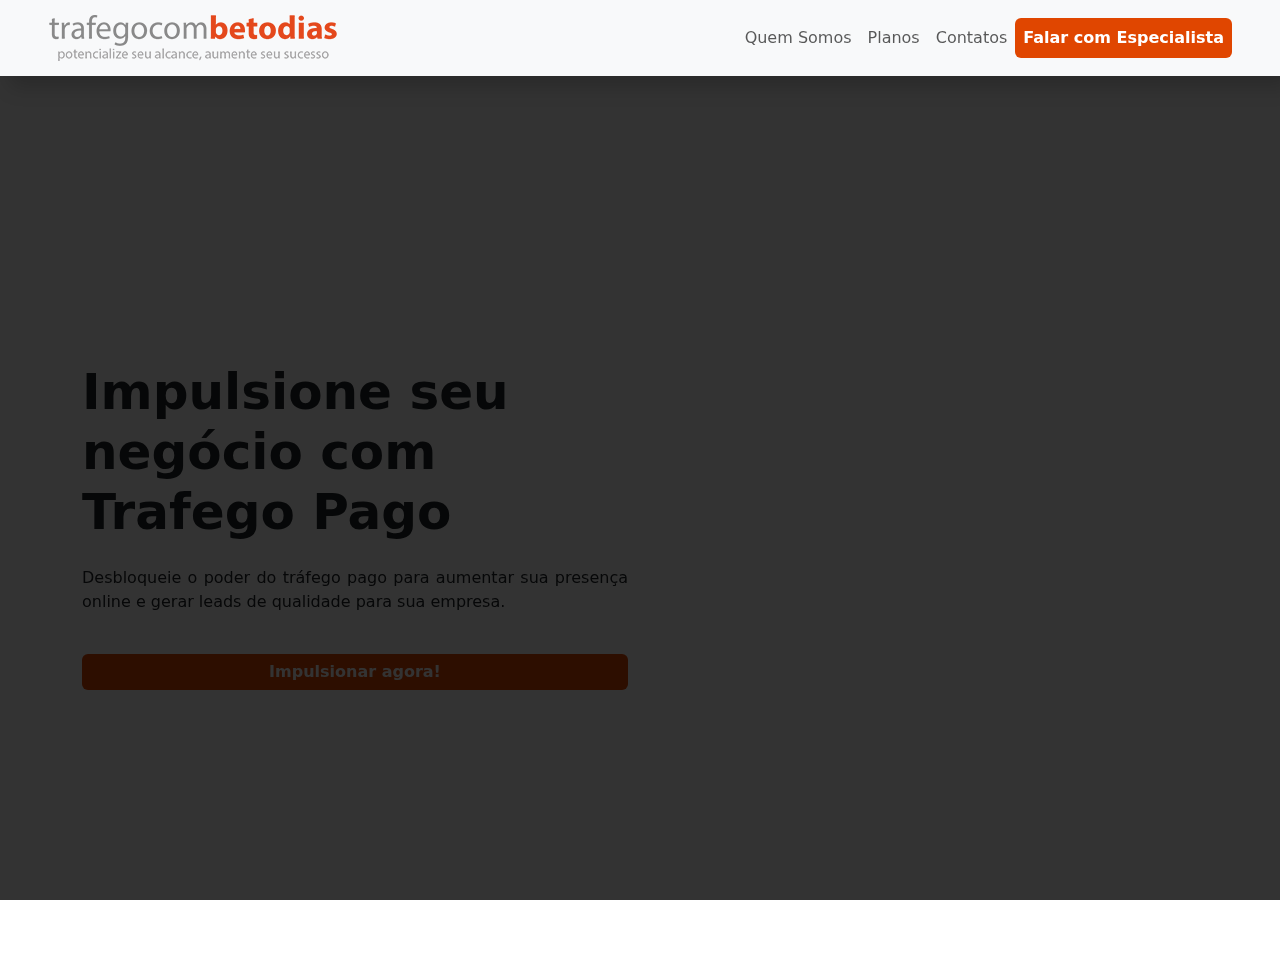
<file: src/index.html>
<!DOCTYPE html>
<html lang="pt-BR">
<head>
    <meta charset="UTF-8">
    <meta name="description" content="Potencialize seus resultados com a empresa Trafego com Beto Dias. Especializados em gestão de tráfego pago, marketing eficaz e anúncios patrocinados. Aumente seu faturamento de forma estratégica e conquiste resultados impactantes.">
    <meta name="keywords" content="Tráfego pago, Gestor de tráfego, Marketing, Anúncios Patrocinados, Aumentar faturamento">
    <meta name="author" content="Felipe Espinoza">
    <meta name="viewport" content="width=device-width, initial-scale=1.0">
    <link rel="stylesheet" href="https://cdn.jsdelivr.net/npm/bootstrap@5.3.2/dist/css/bootstrap.min.css">
    <link rel="stylesheet" href="https://unpkg.com/aos@next/dist/aos.css" />
    <link rel="stylesheet" href="./styles/main.css">
    <title>Trafego com Beto Dias | Estratégias de Marketing e Anúncios Patrocinados</title>
</head>
<body data-bs-spy="scroll" data-bs-target="#navbar" data-bs-smooth-scroll="true" >
    <header class="navbar navbar-expand-lg bg-body-tertiary sticky-top" id="navbar">
            <div class="container-fluid ps-5 pe-5">
                <a class="navbar-brand" href="#">
                    <img class="navbar-brand-logo" src="./images/logo.png" alt="trafegocombetodias logo">
                </a>
                <button class="navbar-toggler" type="button" data-bs-toggle="collapse" data-bs-target="#navbarSupportedContent" aria-controls="navbarSupportedContent" aria-expanded="false" aria-label="Toggle navigation">
                    <span class="navbar-toggler-icon"></span>
                </button>
                <nav class="collapse navbar-collapse justify-content-end" id="navbarSupportedContent">
                    <ul class="navbar-nav mb-2 mb-lg-0 nav-pills">
                        <li class="nav-item">
                            <a class="nav-link" href="#">Quem Somos</a>
                        </li>
                        <li class="nav-item">
                            <a class="nav-link" href="#">Planos</a>
                        </li>
                        <li class="nav-item">
                            <a class="nav-link" href="#">Contatos</a>
                        </li>
                        <li class="nav-item ">
                            <a class="nav-link active" href="#">Falar com Especialista</a>
                        </li>
                    </ul>
                </nav>
            </div>
        </nav>
    </header>

    <main>
        <section id="hero">
            <div class="container hero-container" data-aos="fade-right">
                <div class="row align-items-center alinhamento">
                    <div class="col-md-12 col-lg-6 hero-container-col">
                        <h2 class="titulo">Impulsione seu negócio com Trafego Pago</h2>
                        <div class="row pt-3 pb-4">
                            <p class="descricao">Desbloqueie o poder do tráfego pago para aumentar sua presença online e gerar leads de qualidade para sua empresa.</p>
                        </div>
                        <div class="row">
                            <div class="col">
                                <div class="d-grid gap-1">
                                    <button class="btn btn-primary" type="button">Impulsionar agora!</button>
                                </div>
                            </div>
                        </div>
                    </div>
                    <div class="col-md-0 col-lg-6">
                    </div>
                </div>
            </div>
        </section>

        <section id="quemsomos"></section>
    </main>

    <script src="https://code.jquery.com/jquery-3.7.1.min.js"></script>
    <script src="https://cdn.jsdelivr.net/npm/bootstrap@5.3.2/dist/js/bootstrap.bundle.min.js"></script>
    <script src="https://unpkg.com/aos@next/dist/aos.js"></script>
    <script src="./scripts/main.js"></script>
</body>
</html>
</file>
<file: src/styles/main.css>
:root{
    --cor-principal:#4c0bce;
    --cor-secundaria:#E04600;
    --background-faq:#e04700dc;
}

.navbar-brand-logo{
    max-height: 50px;
}
header{
    box-shadow:10px 10px 20px rgba(0,0,0,.2);
}
.btn-contorno{
    border:3px solid var(--cor-secundaria);
    color: white;
    font-weight: bold;
    box-shadow:10px 10px 20px rgba(0,0,0,.2);
}
.btn-contorno:hover{
    border:3px solid var(--cor-secundaria);
    background-color: var(--cor-secundaria);
    color: white;
}
.btn-contato{
    border:3px solid var(--cor-principal);
    background-color: var(--cor-principal);
    color: white;
    opacity: 70%;
    transition: .2s;
    font-weight: bold;
    box-shadow:10px 10px 20px rgba(0,0,0,.2);
}
.btn-contato:hover{
    border:3px solid var(--cor-principal);
    background-color: var(--cor-principal);
    opacity: 100%;
    color: white;
    font-weight: bold;
}
.nav-pills .nav-link.active, .btn-primary{
    background-color:var(--cor-secundaria);
    border: var(--cor-secundaria);
    transition: .5s ease;
    color: white;
    font-weight: bold;
}
.nav-pills .nav-link.active:hover, .btn-primary:hover{
    background-color:var(--cor-secundaria);
    opacity: 100%;
}
.activo{
    background-color:var(--cor-principal);
    border: var(--cor-principal);
    opacity: 80%;
    font-weight: bold;
    color: white;
}
.activo:hover{
    background-color:var(--cor-principal);
    color: white;
    transition: .5s ease;
    opacity: 100%;
}
#hero{
    height:100vh;
    width:100%;
    background:white;
    display:flex;
    align-items:center;
    justify-content: center;
}
#hero::after {
    width:100%;
    height:100%;
    content: '';
    position:absolute;
    z-index:10;
    top:0;
    left:0;
    background:rgba(0, 0, 0, 0.80)
}
#hero video {
    width:100%;
    height:100%;
    position:absolute;
    top:0;
    left:0;
    z-index:5;
    object-fit:cover;
    font-family:'object-fit: cover';
}
#hero .texture {
    width:100%;
    height:100%;
    position:absolute;
    top:0;
    left:0;
    z-index:15;
}


#hero .caption {
    position:relative;
    z-index:20;
    text-align:center;
    color:#ffffff;
}
.titulo--hero{
    font-size: 60px;
    font-weight: bold;
    color: #e4e4e4;
    text-align: start;
}
.descricao--hero{
    font-size: 20px;
    color: #e4e4e4;;
    text-align: justify;
}
.alinhamento{
    height: 800px;
}
.titulo{
    font-size: 50px;
    font-weight: bold;
}
.descricao{
    text-align: justify;
}
.destaque{
    color: var(--cor-secundaria);
}
#impulsioneResultados{
    background-color: #f8f9fa;
}
#direcionandoTrafego, #impulsioneResultados, #diferenciais{
    margin-bottom: 100px;
}
#impulsioneResultados,#pacotes,#faq{
    padding: 100px 0;
}
.imagem{
    border-radius: 16px;
}
.diferenciais-card{
    background-color: var(--cor-principal);
    color: white;
    border-radius: 16px;
    box-shadow:10px 10px 20px rgba(0,0,0,.5);
    cursor: default;
    
}
.diferenciais-card-destaque{
    scale: 1.1;
}
.btn-secondary{
    background-color: #4c0bce;
    border: 2px solid #4c0bce;
    transition: .5s ease;
    color: white;
}
.btn-secondary:hover{
    background-color: #4c0bce;
    border: 2px solid white;
    opacity: 100%;
}
.titulo-diferenciais{
    margin-bottom: 90px;
}
#pacotes{
    background-color: var(--cor-secundaria);
    color: white;
}
.pacotes--descricao{
    font-size: 20px;
    margin-top: 30px;
}
.pacotes--list{
    list-style: none;
}
.pacotes--list-item i {
    vertical-align: middle;
    margin-right: 10px;
    font-size: 24px;
    color: #F8F9FA;
}
.pacotes--list-item{
    margin-bottom: 8px;
}
#clientes{
    background-color: var(--cor-secundaria);
    color: white;
}
#clientes{
    padding-bottom: 100px;
}
.clientes--card{
    padding: 30px;
}
.clientes--carrossel--card{
    text-align: start;
}
.clientes--carrossel--card--estrelas{
    font-size: 12px;
}
.clientes--carrossel--card--titulo{
    font-size: 20px;
}
.clientes--carrossel--card--avatar{
    border-radius: 100px;
}
.carrossel--item--imagem{
    opacity: 60%;
}

#contato{
    background-color: var(--cor-principal);
    color: white;
}
.contato--list{
    list-style: none;
    padding: 0;
}
.contato--list--item{
    margin-bottom: 14px;
}
.contato--list--item--link{
    text-decoration: none;
    color: var(--cor-principal);
    font-size: 20px;
    opacity: 70%;
    transition: ease .5s;
}
.contato--list--item--link:hover{
    opacity: 100%;
}

.contato--list--item>i{
    font-size: 24px;
}
.contato--info{
    background-color: #F8F9FA;
    padding: 10px 30px;
    border-radius: 8px;
}
.contato--info--title{
    color: var(--cor-principal);
    font-weight: bold;
    font-size: 24px;
}
#faq{
    background-color: var(--cor-principal);
    color: white;
}
#contato hr{
    margin: 0 0 100px;
}

#accordionPanelsStayOpenExample{
    padding: 0 130px;
}
.accordion-button{
    background-color: #dadada;
}
.accordion-item{
    border: none;
    border-bottom: 1px solid #F8F9FA;
}
.accordion-body{
    background-color: var(--cor-principal);
    color: white;
    border: none;
}

#whatsapp{
    position: fixed;
    right: 40px;
    top: 90vh;
    max-width: 60px;
    max-height: 60px;
    height: 100%;
    width: 100%;
    padding: 8px;
    border-radius: 100%;
    background-color: #25D366;
    text-align: center;
    font-size: 25px;
    display: flex;
    flex-direction: column;
    justify-content: center;
    text-decoration: none;
    color: white;
    transition: ease .5s;
}
#whatsapp:hover{
    scale: 1.1;
}
#footer{
    padding: 20px 0 10px;
    background-color: var(--cor-principal);
    color: white;
}
.linkDev{
    text-decoration: none;
    color: white;
    font-size: 16px;
}
.devName{
    font-weight: bold;
    font-family: "Courier Prime", monospace;
}

@media (max-width:767px){
    .navbar-brand-logo{
        max-width: 150px;
        width: 100%;
    }
    .titulo--hero,.titulo{
        font-size: 30px;
    }
    .descricao--hero,.descricao{
        font-size: 14px;
    }
    .hero-container-col{
        padding: 40px;
    }
    .btn{
        font-size: 12px;
    }
    .titulo--preco{
        font-size: 40px;
    }
    .diferenciais-card-destaque{
        scale: 1;
    }
    #accordionPanelsStayOpenExample{
        padding: 0;
    }
    #faq{
        padding-bottom: 30px;
    }
    .contato--info{
        margin-top: 30px;
    }
}
@media (min-width:768px) and (max-width: 1200px){
    .titulo--hero{
        font-size: 60px;
    }
    .diferenciais-card-destaque{
        scale: 1;
    }
    .separador--pacotes{
        margin-top: 48px;
    }
    .contato--list--item--link{
        font-size: 16px;
    }
}
</file>
